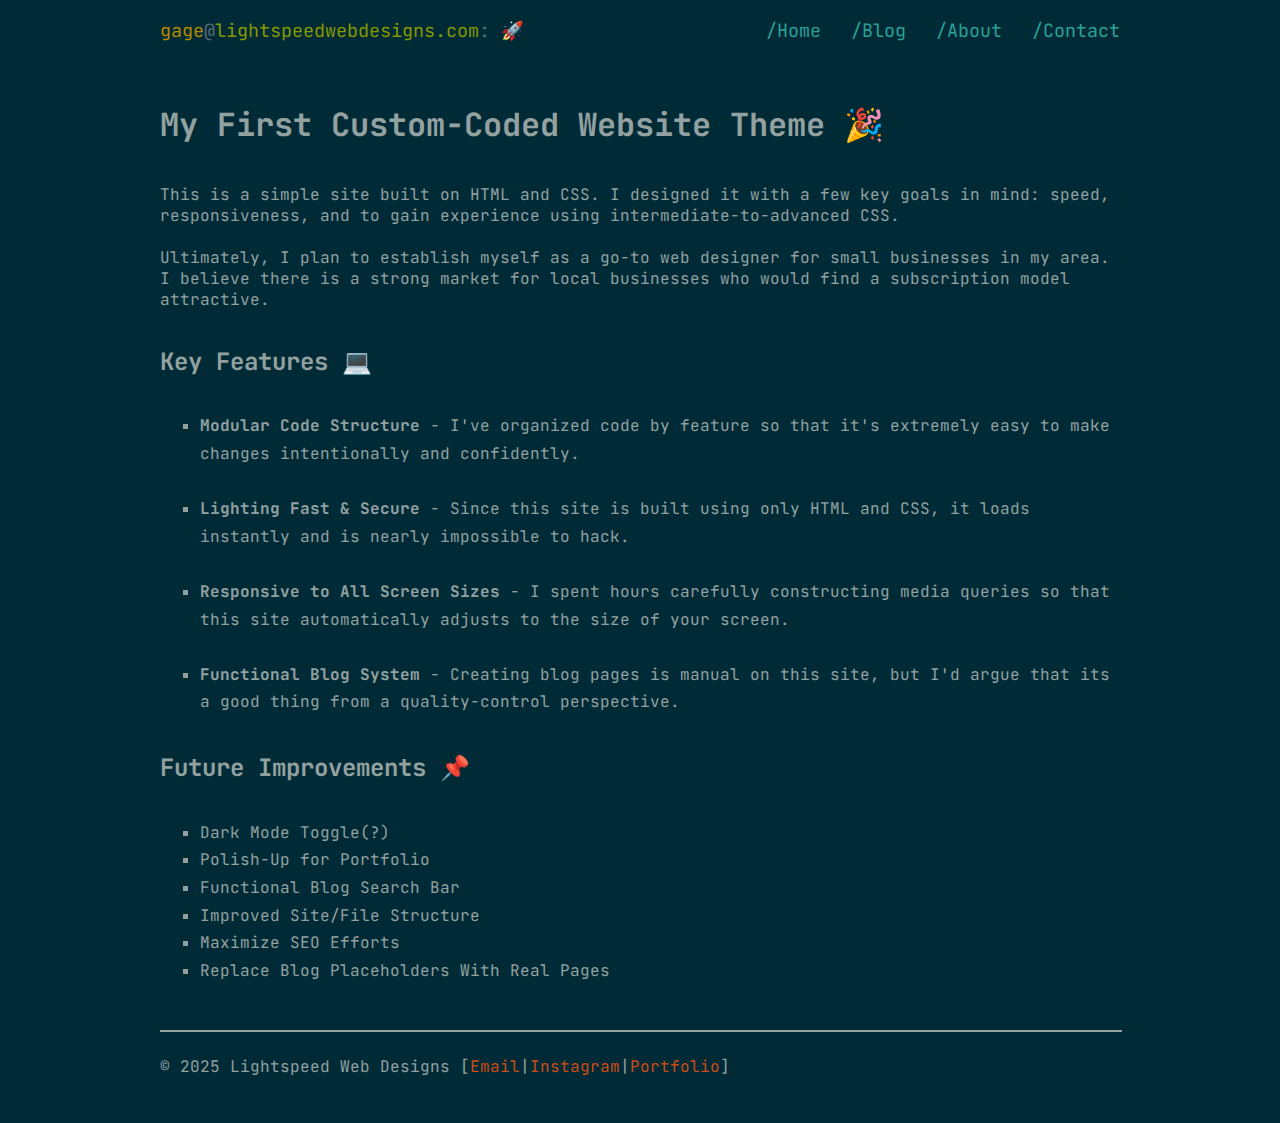
<file: index.html>
<!DOCTYPE html>
<html>
  <head>
    <title>Lightspeed Media | Small Business Web Designer in York SC</title>
    <meta name="viewport" content="width=device-width, initial-scale=1.0, maximum-scale=1.0">

    <link rel="stylesheet" href="/assets/css/style.css"> 
    <link rel="stylesheet" href="/assets/css/responsive.css"> 

    <link rel="preconnect" href="https://fonts.googleapis.com">
    <link rel="preconnect" href="https://fonts.gstatic.com" crossorigin>
    <link href="https://fonts.googleapis.com/css2?family=JetBrains+Mono:ital,wght@0,100..800;1,100..800&display=swap" rel="stylesheet">
  </head>

  <body>
<!---------------------->
<!--------HEADER-------->
<!---------------------->
    <header class="section-container">
      <div class="header-email">
        <p><span style="color: var(--pygments-eight);">gage</span><span style="color: var(--pygments-one);">@</span><a class="header-email-link" href="index.html">lightspeedwebdesigns.com</a><span style="color: var(--pygments-one);">: </span>&#x1F680;</p>
      </div>

<!---------------------->
<!------NAVIGATION------>
<!---------------------->
      <nav>
        <ul class="nav-links">
          <a href="index.html"><li>/Home</li></a>
          <a href="blog.html"><li>/Blog</li></a>
          <a href="about.html"><li>/About</li></a>
          <a href="contact.html"><li>/Contact</li></a>
        </ul>
      </nav>
    </header>

<!---------------------->
<!-------CONTENT-------->
<!---------------------->
    <main class="">
      <section class="content-container">
        <h1>My First Custom-Coded Website Theme &#127881;</h1>
        <p>
          This is a simple site built on HTML and CSS. I designed it with a few key goals in mind: speed, responsiveness, and to gain experience using intermediate-to-advanced CSS.
        <br>
        <br>
          Ultimately, I plan to establish myself as a go-to web designer for small businesses in my area. I believe there is a strong market for local businesses who would find a subscription model attractive.
        </p>
      </section>
  
      <section class="content-container">
        <h2>Key Features &#128187;</h2>
        <ul>
          <li><span style="font-weight:bold;">Modular Code Structure</span> - I've organized code by feature so that it's extremely easy to make changes intentionally and confidently.</li>
          <br>
          <li><span style="font-weight:bold;">Lighting Fast & Secure</span> - Since this site is built using only HTML and CSS, it loads instantly and is nearly impossible to hack.</li>
          <br>
          <li><span style="font-weight:bold;">Responsive to All Screen Sizes</span> - I spent hours carefully constructing media queries so that this site automatically adjusts to the size of your screen.</li>
          <br>
          <li><span style="font-weight:bold;">Functional Blog System</span> - Creating blog pages is manual on this site, but I'd argue that its a good thing from a quality-control perspective.</li>
        </ul>
      </section>
  
      <section class="content-container">
        <h2>Future Improvements &#128204;</h2>
        <ul>
          <li>Dark Mode Toggle(?)</li>
          <li>Polish-Up for Portfolio</li>
          <li>Functional Blog Search Bar</li>
          <li>Improved Site/File Structure</li>
          <li>Maximize SEO Efforts</li>
          <li>Replace Blog Placeholders With Real Pages</li>
        </ul>
      </section>
    </main>

<!---------------------->
<!--------FOOTER-------->
<!---------------------->
    <footer class="footer-container">
      <hr>
      <div class="footer-info">
        <p>
          © 2025 Lightspeed Web Designs
        </p>
        
        <p>
          &nbsp;[<a class="footer-link" href="/contact.html">Email</a>|<a class="footer-link" href="https://instagram.com/dudeofthevillage">Instagram</a>|<a class="footer-link" href="#">Portfolio</a>]
        </p>
      </div>
    </footer>

  </body>
</html>
</file>
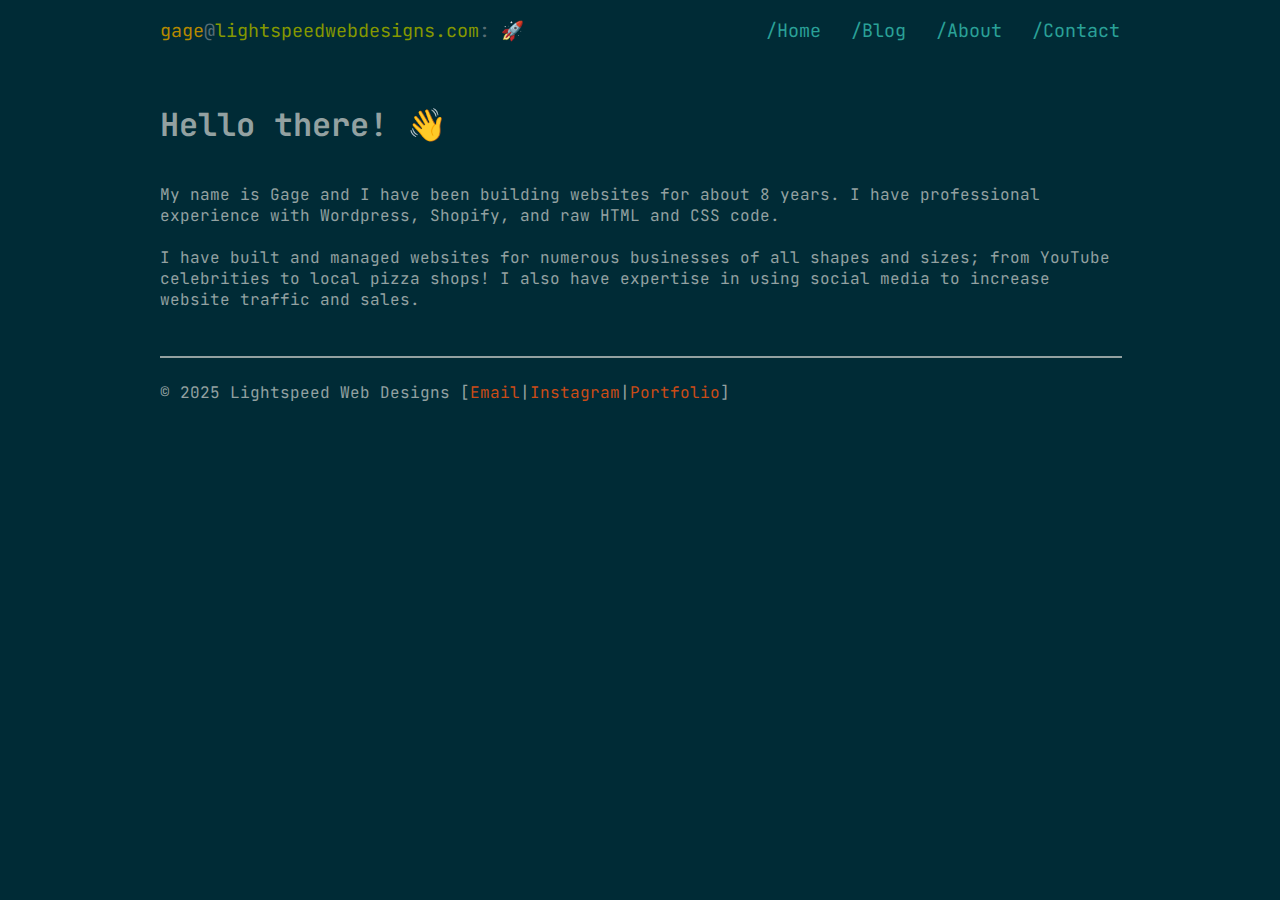
<file: about.html>
<!DOCTYPE html>
<html>
  <head>
    <title>About Me | Website Designer in York SC</title>
    <meta name="viewport" content="width=device-width, initial-scale=1.0, maximum-scale=1.0">

    <link rel="stylesheet" href="/assets/css/style.css"> 
    <link rel="stylesheet" href="/assets/css/responsive.css"> 

    <link rel="preconnect" href="https://fonts.googleapis.com">
    <link rel="preconnect" href="https://fonts.gstatic.com" crossorigin>
    <link href="https://fonts.googleapis.com/css2?family=JetBrains+Mono:ital,wght@0,100..800;1,100..800&display=swap" rel="stylesheet">
  </head>

  <body>
<!---------------------->
<!--------HEADER-------->
<!---------------------->
    <header class="section-container">
      <div class="header-email">
        <p><span style="color: var(--pygments-eight);">gage</span><span style="color: var(--pygments-one);">@</span><a class="header-email-link" href="index.html">lightspeedwebdesigns.com</a><span style="color: var(--pygments-one);">: </span>&#x1F680;</p>
      </div>

<!---------------------->
<!------NAVIGATION------>
<!---------------------->
      <nav>
        <ul class="nav-links">
          <a href="index.html"><li>/Home</li></a>
          <a href="blog.html"><li>/Blog</li></a>
          <a href="about.html"><li>/About</li></a>
          <a href="contact.html"><li>/Contact</li></a>
        </ul>
      </nav>
    </header>

<!---------------------->
<!-------CONTENT-------->
<!---------------------->
    <section class="content-container">
      <h1>Hello there! &#128075;</h1>
      <p>
      My name is Gage and I have been building websites for about 8 years. I have professional experience with Wordpress, Shopify, and raw HTML and CSS code.
      <br>
      <br>
      I have built and managed websites for numerous businesses of all shapes and sizes; from YouTube celebrities to local pizza shops!

      I also have expertise in using social media to increase website traffic and sales.
      </p>
    </section>

<!---------------------->
<!--------FOOTER-------->
<!---------------------->
    <footer class="footer-container">
      <hr>
      <div class="footer-info">
        <p>
          © 2025 Lightspeed Web Designs
        </p>
        
        <p>
          &nbsp;[<a class="footer-link" href="/contact.html">Email</a>|<a class="footer-link" href="https://instagram.com/dudeofthevillage">Instagram</a>|<a class="footer-link" href="#">Portfolio</a>]
        </p>
      </div>
    </footer>

  </body>
</html>
</file>
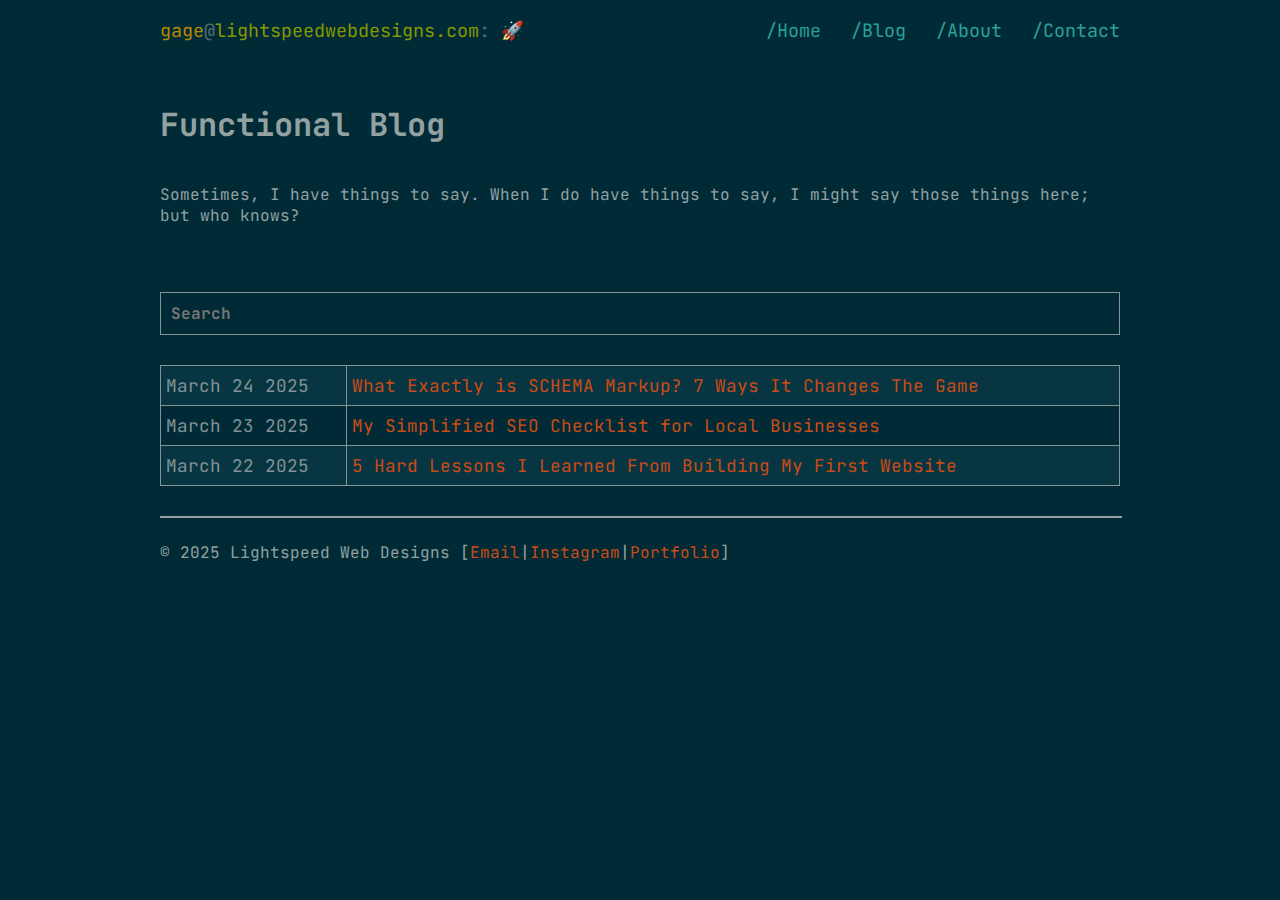
<file: blog.html>
<!DOCTYPE html>
<html>
  <head>
    <title>My Blog | Small Business Web Design in York SC</title>
    <meta name="viewport" content="width=device-width, initial-scale=1.0, maximum-scale=1.0">

    <link rel="stylesheet" href="/assets/css/style.css"> 
    <link rel="stylesheet" href="/assets/css/responsive.css"> 

    <link rel="preconnect" href="https://fonts.googleapis.com">
    <link rel="preconnect" href="https://fonts.gstatic.com" crossorigin>
    <link href="https://fonts.googleapis.com/css2?family=JetBrains+Mono:ital,wght@0,100..800;1,100..800&display=swap" rel="stylesheet">
  </head>

  <body>
<!---------------------->
<!--------HEADER-------->
<!---------------------->
    <header class="section-container">
      <div class="header-email">
        <p><span style="color: var(--pygments-eight);">gage</span><span style="color: var(--pygments-one);">@</span><a class="header-email-link" href="index.html">lightspeedwebdesigns.com</a><span style="color: var(--pygments-one);">: </span>&#x1F680;</p>
      </div>

<!---------------------->
<!------NAVIGATION------>
<!---------------------->
      <nav>
        <ul class="nav-links">
          <a href="index.html"><li>/Home</li></a>
          <a href="blog.html"><li>/Blog</li></a>
          <a href="about.html"><li>/About</li></a>
          <a href="contact.html"><li>/Contact</li></a>
        </ul>
      </nav>
    </header>

<!---------------------->
<!-------CONTENT-------->
<!---------------------->
    <section class="content-container">
      <h1>Functional Blog</h1>
      <p>
        Sometimes, I have things to say. When I do have things to say, I might say those things here; but who knows?
      </p>
    </section>

    <div class="search-container">
      <input class="search-bar" type="search" placeholder="Search">
    </div>

    <div class="table-container">
      <table>
        <tr class="trow">
          <td class="table-date">March 24 2025</td>
          <td class="table-title"><a href="#">What Exactly is SCHEMA Markup? 7 Ways It Changes The Game</a></td>
        </tr>
        <tr class="trow">
          <td class="table-date">March 23 2025</td>
          <td class="table-title"><a href="#">My Simplified SEO Checklist for Local Businesses</a></td>
        </tr>
        <tr class="trow">
          <td class="table-date">March 22 2025</td>
          <td class="table-title"><a href="#">5 Hard Lessons I Learned From Building My First Website</a></td>
        </tr>
      </table>
    </div>

<!---------------------->
<!--------FOOTER-------->
<!---------------------->
    <footer class="footer-container">
      <hr>
      <div class="footer-info">
        <p>
          © 2025 Lightspeed Web Designs
        </p>
        
        <p>
          &nbsp;[<a class="footer-link" href="/contact.html">Email</a>|<a class="footer-link" href="https://instagram.com/dudeofthevillage">Instagram</a>|<a class="footer-link" href="#">Portfolio</a>]
        </p>
      </div>
    </footer>
  </body>
</html>
</file>
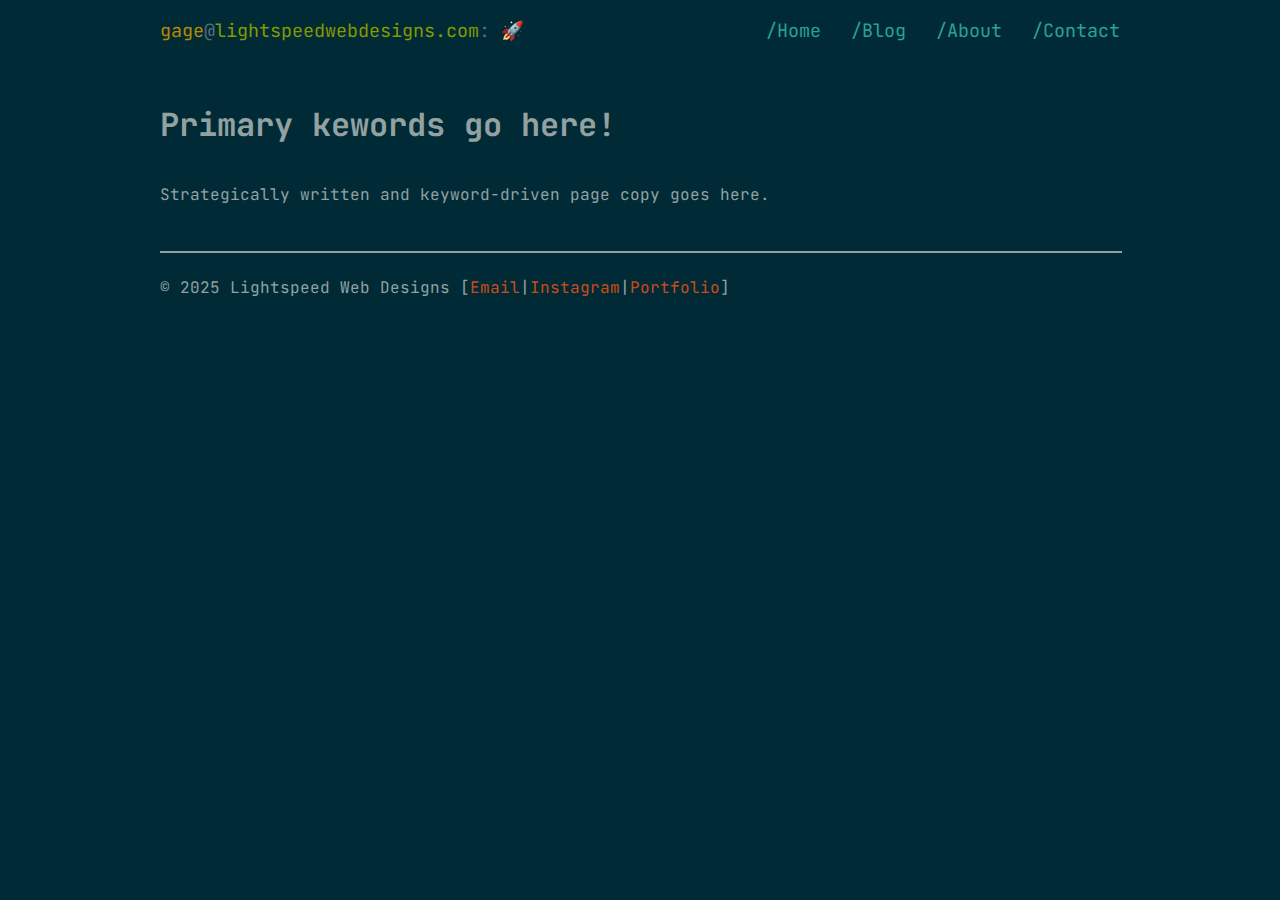
<file: contact.html>
<!DOCTYPE html>
<html>
  <head>
    <title>Contact Me | Web Designer in York SC</title>
    <meta name="viewport" content="width=device-width, initial-scale=1.0, maximum-scale=1.0">

    <link rel="stylesheet" href="/assets/css/style.css"> 
    <link rel="stylesheet" href="/assets/css/responsive.css"> 

    <link rel="preconnect" href="https://fonts.googleapis.com">
    <link rel="preconnect" href="https://fonts.gstatic.com" crossorigin>
    <link href="https://fonts.googleapis.com/css2?family=JetBrains+Mono:ital,wght@0,100..800;1,100..800&display=swap" rel="stylesheet">
  </head>

  <body>
<!---------------------->
<!--------HEADER-------->
<!---------------------->
    <header class="section-container">
      <div class="header-email">
        <p><span style="color: var(--pygments-eight);">gage</span><span style="color: var(--pygments-one);">@</span><a class="header-email-link" href="index.html">lightspeedwebdesigns.com</a><span style="color: var(--pygments-one);">: </span>&#x1F680;</p>
      </div>

<!---------------------->
<!------NAVIGATION------>
<!---------------------->
      <nav>
        <ul class="nav-links">
          <a href="index.html"><li>/Home</li></a>
          <a href="blog.html"><li>/Blog</li></a>
          <a href="about.html"><li>/About</li></a>
          <a href="contact.html"><li>/Contact</li></a>
        </ul>
      </nav>
    </header>

<!---------------------->
<!-------CONTENT-------->
<!---------------------->
<section class="content-container">
  <h1>Primary kewords go here!</h1>
  <p>Strategically written and keyword-driven page copy goes here.</p>
</section>

<!---------------------->
<!--------FOOTER-------->
<!---------------------->
    <footer class="footer-container">
      <hr>
      <div class="footer-info">
        <p>
          © 2025 Lightspeed Web Designs
        </p>
        
        <p>
          &nbsp;[<a class="footer-link" href="/contact.html">Email</a>|<a class="footer-link" href="https://instagram.com/dudeofthevillage">Instagram</a>|<a class="footer-link" href="#">Portfolio</a>]
        </p>
      </div>
    </footer>

  </body>
</html>
</file>
<file: assets/css/style.css>
/*-----------------*/
/* Critical Styles */
/*-----------------*/
:root {
  --bg: #002b36;
  --accent-bg: #073642;
  --text-light: #839496;
  --border: #839496;
  --accent: #cb4b16;
  --accent-light: #859900;
  --code: #6c71c4;
  --preformatted: #268bd2;
  --pygments-one: #586e75;
  --pygments-two: #93A1A1;
  --pygments-three: #859900;
  --pygments-four: #CB4B16;
  --pygments-five: #268BD2;
  --pygments-six: #2AA198;
  --pygments-seven: #6c71c4; 
  --pygments-eight: #b58900;
}

body {
  font-family: 'JetBrains Mono';
  background-color: var(--bg);
  margin: 0 1rem;
  color: var(--pygments-two);
}

a {
  text-decoration: inherit;
  color: inherit;
}

a:hover {
  background-color: var(--accent);
  color: var(--bg);
}


/*-------------*/
/* Site Header */
/*-------------*/
.section-container {
  display: flex;
  flex-direction: row;
  justify-content: space-between; 
  margin: 0 auto 20px auto;
  width: 100%;
}

.section-container {
  color: var(--pygments-two);
}

.content-container {
  color: var(--pygments-two);
}

/*--------------*/
/* Site Content */
/*--------------*/
.content-container {
  display: flex;
  flex-direction: column;
  justify-content: space-between; 
  margin: 0 auto;
  max-width: 60em;
}


/*-------------*/
/* Site Footer */
/*-------------*/
.footer-container {
  max-width: 60rem;
  margin: 30px auto 30px auto;
  white-space: nowrap;

}

.footer-info {
  color: var(--pygments-two);
  display: flex;
  margin: 0 auto;
  width: 100%;
}

.footer-link {
  color: var(--pygments-four);
  text-decoration: none;
}

hr {
  width: 100%;
  border: 1px solid var(--pygments-two);
}

/*------------------*/
/* Header Logo/Link */
/*------------------*/
.header-email-link {
  color: var(--accent-light);
}

.header-email-link:hover {
  background-color: var(--accent);
}

/*------------*/
/* Navigation */
/*------------*/
nav {
  color: var(--pygments-six);
  display: flex;
  align-items: center;
}

ul {
  list-style: square;
  line-height: 1.725rem;
}

.nav-links {
  display: flex;
  column-gap: clamp(30px, 30px, 30px);
  list-style-type: none;
  padding: 0;
  margin: 0;
}

/*-----------------*/
/* Blog Search Bar */
/*-----------------*/
.search-container {
  display: flex;
  justify-content: center;
  max-width: 60rem;
  margin: 50px auto 30px auto;
}

.search-bar {
  font-size: 1rem;
  font-family: inherit;
  font-weight: bold;
  color: var(--pygments-two);
  background-color: var(--bg);
  border: 1px solid var(--border);
  padding: 10px;
  width: 100%;
}

.search-bar:active {
  border: none;
}

/*------------*/
/* Blog Table */
/*------------*/
.table-container {
  font-size: 1.1rem;
  display: grid;
  margin: 0 auto;
  max-width: 60rem;
}

table {
  border-collapse: collapse;
}

.table-date {
  color: var(--text-light);
  min-width: 18%;

}

.table-title {
  color: var(--pygments-four);
  min-width: 82%;
}

tr {
  height: 2.5rem;
}

td, th {
  border: 1px solid var(--border);
  padding: 5px;
}

.trow:nth-child(odd) {
  background-color: var(--accent-bg);
}

.trow:nth-child(even) {
  background-color: var(--bg);
}
</file>
<file: assets/css/responsive.css>
/* Mobile Small */
@media (min-width: 320px) and (max-width: 475px) {
  .section-container {
    flex-direction: column;
    font-size: 0.8rem;
  }

  .footer-container {
    font-size: 0.8rem;
  }

  .footer-info {
    display: flex;
    flex-direction: column;
  }
}

/* Mobile Medium */
@media (min-width: 475px) {
  .section-container {
    flex-direction: column;
    font-size: 1rem;
  }

  .footer-info {
    display: flex;
    flex-direction: column;
  }
}

/* Mobile Large */
@media (min-width: 640px) {
  .section-container {
    flex-direction: column;
    font-size: 1rem;
  }

  .footer-info {
    display: flex;
    flex-direction: row;
  }
}

/* Tablet */
@media (min-width: 768px) {
  .section-container {
    flex-direction: column;
    font-size: 1rem;
  }
}

/* Large Screens & Desktop */
@media (min-width: 950px) {
  .section-container {
    flex-direction: row;
    font-size: 1.15rem;
    max-width: 60rem;
  }
}
</file>
